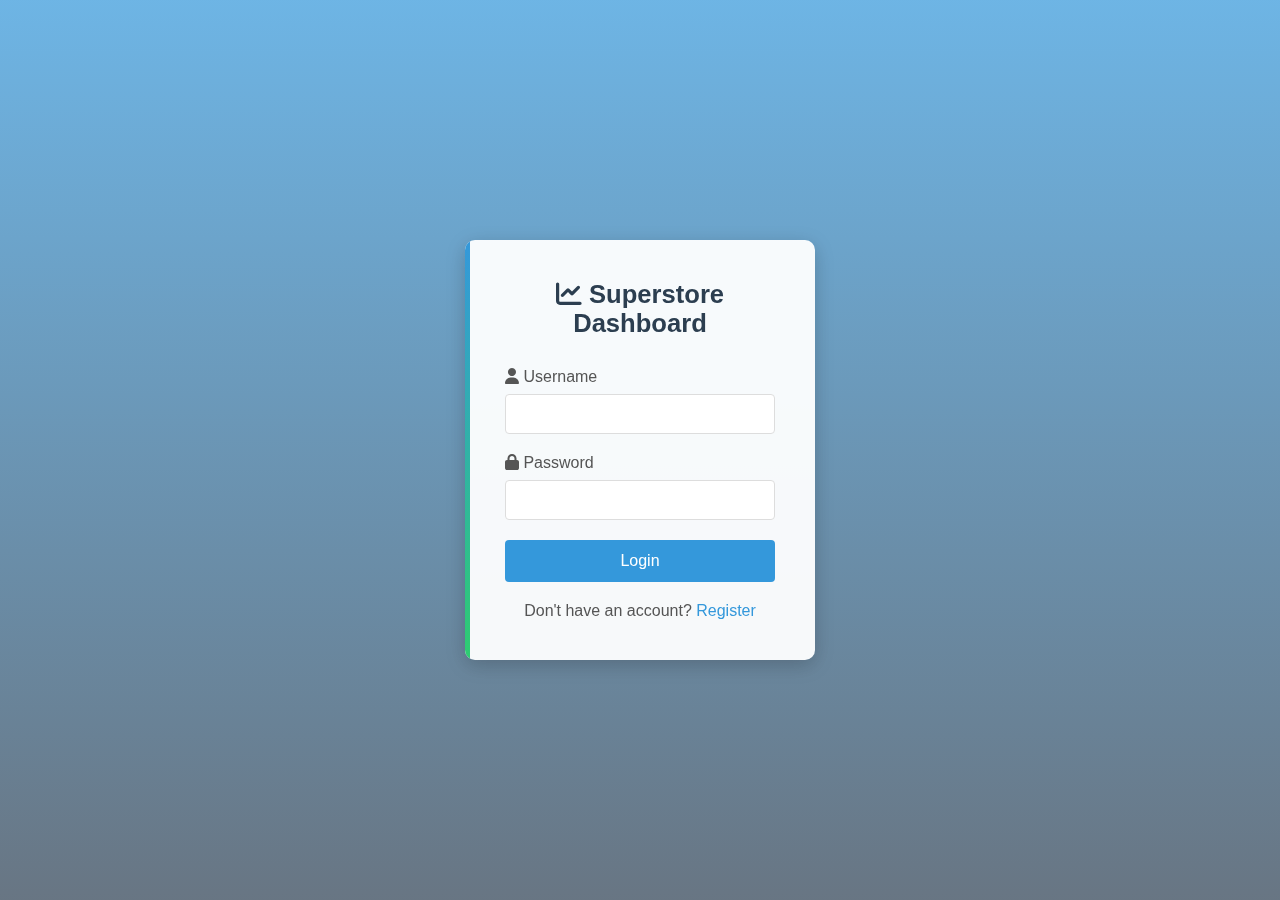
<file: login.html>
<!DOCTYPE html>
<html lang="en">
<head>
  <meta charset="UTF-8">
  <title>Superstore Dashboard - Login</title>
  <link rel="stylesheet" href="style.css">
  <link rel="stylesheet" href="https://cdnjs.cloudflare.com/ajax/libs/font-awesome/6.4.0/css/all.min.css"/>
</head>
<body>
  <div class="login-container">
    <div class="login-box">
      <h1><i class="fas fa-chart-line"></i> Superstore Dashboard</h1>
      <form id="loginForm">
        <div class="form-group">
          <label for="username"><i class="fas fa-user"></i> Username</label>
          <input type="text" id="username" required>
        </div>
        <div class="form-group">
          <label for="password"><i class="fas fa-lock"></i> Password</label>
          <input type="password" id="password" required>
        </div>
        <button type="submit" class="login-btn">Login</button>
      </form>
      <div id="loginError" class="error-message"></div>
      <div class="register-link">
        Don't have an account? <a href="#" id="registerLink">Register</a>
      </div>
    </div>
  </div>

  <script src="auth.js"></script>
</body>
</html>
</file>
<file: style.css>
/* Updated style.css with refined image usage and improved sizing and table styling */
* { box-sizing: border-box; margin:0; padding:0 }
body {
  font-family: 'Segoe UI', sans-serif;
  background: #f5f7fa;
  color: #333;
}

/* LOGIN PAGE STYLING */
.login-container {
  display: flex;
  justify-content: center;
  align-items: center;
  height: 100vh;
  /* decorative background image with overlay */
  background: linear-gradient(rgba(52,152,219,0.7), rgba(44,62,80,0.7)),
              url('https://cdn.pixabay.com/photo/2020/04/15/07/08/analysis-5046110_960_720.jpg') center/cover no-repeat;
}

.login-box {
  background: rgba(255,255,255,0.95);
  padding: 40px;
  border-radius: 10px;
  box-shadow: 0 5px 20px rgba(0,0,0,0.2);
  width: 350px;
  text-align: center;
  animation: fadeIn 0.8s ease-in-out;
}
@keyframes fadeIn {
  from { opacity: 0; transform: translateY(-20px); }
  to   { opacity: 1; transform: translateY(0); }
}

.login-box h1 {
  margin-bottom: 30px;
  color: #2c3e50;
  font-size: 1.6rem;
}

.form-group {
  margin-bottom: 20px;
  text-align: left;
}
.form-group label {
  display: block;
  margin-bottom: 8px;
  color: #555;
}
.form-group input {
  width: 100%;
  padding: 10px;
  border: 1px solid #ddd;
  border-radius: 4px;
  font-size: 16px;
  transition: border 0.3s;
}
.form-group input:focus {
  border-color: #3498db;
  outline: none;
}

.login-btn {
  width: 100%;
  padding: 12px;
  background: #3498db;
  color: white;
  border: none;
  border-radius: 4px;
  font-size: 16px;
  cursor: pointer;
  transition: background 0.3s, transform 0.2s;
}
.login-btn:hover {
  background: #2980b9;
  transform: scale(1.03);
}

.error-message {
  color: #e74c3c;
  margin: 15px 0;
}
.register-link {
  margin-top: 20px;
  color: #555;
}
.register-link a {
  color: #3498db;
  text-decoration: none;
}

/* DASHBOARD HEADER */
.header {
  display: flex;
  justify-content: space-between;
  align-items: center;
  padding: 20px 40px;
  background: white;
  box-shadow: 0 1px 4px rgba(0,0,0,0.1);
}
.header h1 {
  font-size: 1.8rem;
  display: flex;
  align-items: center;
  gap: 10px;
}
.header h1::before {
  content: '';
  display: inline-block;
  width: 32px;
  height: 32px;
  background: url('https://cdn-icons-png.flaticon.com/512/2920/2920259.png') center/contain no-repeat;
}

.header-right {
  display: flex;
  align-items: center;
  gap: 20px;
}
.filter {
  font-size: 0.9rem;
}
.filter select {
  margin-left: 8px;
  padding: 4px 8px;
  border-radius: 4px;
  border: 1px solid #ccc;
}
.file-upload {
  display: flex;
  align-items: center;
}
.file-upload input[type="file"] {
  margin-left: 8px;
}
.logout-btn {
  padding: 8px 15px;
  background: #e74c3c;
  color: white;
  border: none;
  border-radius: 4px;
  cursor: pointer;
  transition: background 0.3s;
}
.logout-btn:hover {
  background: #c0392b;
}

/* TABS */
.tabs {
  display: flex;
  background: white;
  box-shadow: 0 1px 4px rgba(0,0,0,0.1);
}
.tabs button {
  flex:1;
  padding:12px;
  font-size:1rem;
  border:none;
  background: #fafafa;
  cursor:pointer;
  transition: background 0.2s, transform 0.2s;
}
.tabs button:hover {
  background:#eee;
  transform: scale(1.02);
}
.tabs button.active {
  background:#3498db;
  color:white;
}

/* CARD GRID */
.tab-content {
  padding: 30px 40px;
  background: white;
}
.cards-grid {
  display:grid;
  grid-template-columns:repeat(auto-fit,minmax(180px,1fr));
  gap:20px;
  margin-bottom: 30px;
}
.card {
  background:#fafafa;
  padding:20px;
  border-radius:8px;
  box-shadow:0 1px 3px rgba(0,0,0,0.1);
  text-align:center;
  transition: transform 0.2s;
}
.card:hover {
  transform: translateY(-5px);
}
.card-title {
  font-size:0.9rem;
  color:#666;
  margin-bottom:8px;
  display: flex;
  align-items: center;
  justify-content: center;
  gap: 6px;
}
.card-title::before {
  content: '';
  display: inline-block;
  width: 20px;
  height: 20px;
  background: url('https://cdn-icons-png.flaticon.com/512/1828/1828884.png') center/contain no-repeat;
}
.card-value {
  font-size:1.5rem;
  font-weight:bold;
}

/* CHARTS */
.charts-grid {
  display: flex;
  flex-direction: column;
  gap: 40px;
  padding: 20px 0;
}
canvas {
  background: #fff;
  border-radius: 8px;
  box-shadow: 0 1px 3px rgba(0,0,0,0.1);
  padding: 10px;
  max-height: 500px;
}

/* TOP 5 TABLES STYLING */
#topSalesTable, #topProfitTable {
  margin-top: 30px;
}
#topSalesTable h3, #topProfitTable h3 {
  font-size: 1.2rem;
  margin-bottom: 10px;
  color: #2c3e50;
  text-align: center;
}
#topSalesTable table, #topProfitTable table {
  width: 100%;
  border-collapse: collapse;
  margin: 0 auto;
}
#topSalesTable th, #topProfitTable th {
  background-color: #3498db;
  color: white;
  padding: 8px;
  text-align: left;
}
#topSalesTable td, #topProfitTable td {
  padding: 8px;
  border-bottom: 1px solid #ddd;
}
#topSalesTable tr:nth-child(even), #topProfitTable tr:nth-child(even) {
  background: #f9f9f9;
}
#topSalesTable tr:hover, #topProfitTable tr:hover {
  background: #e6f2ff;
}

/* DARK MODE STYLING */
body.dark {
  background-color: #1e1e1e;
  color: #f0f0f0;
}
body.dark .header,
body.dark .tab-content,
body.dark .card,
body.dark .tabs,
body.dark .login-box {
  background-color: #2b2b2b;
  color: white;
}
body.dark .card {
  box-shadow: none;
  border: 1px solid #444;
}
body.dark .tabs button.active {
  background: #2980b9;
}
body.dark input,
body.dark select,
body.dark button {
  background-color: #333;
  color: white;
  border: 1px solid #555;
}
body.dark canvas {
  background-color: #2b2b2b;
  border: 1px solid #444;
}
body.dark #topSalesTable th, body.dark #topProfitTable th {
  background-color: #2980b9;
}
body.dark #topSalesTable tr:nth-child(even), body.dark #topProfitTable tr:nth-child(even) {
  background: #333;
}
body.dark #topSalesTable tr:hover, body.dark #topProfitTable tr:hover {
  background: #444;
}
body.dark #topSalesTable td, body.dark #topProfitTable td {
  border-bottom: 1px solid #555;
}
body.dark #topSalesTable h3, body.dark #topProfitTable h3 {
  color: #f0f0f0;
}
/* Updated style.css with background images and enhanced styling */
* { box-sizing: border-box; margin:0; padding:0 }
body {
  font-family: 'Segoe UI', sans-serif;
  background: #f5f7fa url('https://images.unsplash.com/photo-1551288049-bebda4e38f71?ixlib=rb-4.0.3&ixid=M3wxMjA3fDB8MHxwaG90by1wYWdlfHx8fGVufDB8fHx8fA%3D%3D&auto=format&fit=crop&w=2070&q=80') center/cover no-repeat fixed;
  color: #333;
  min-height: 100vh;
}

/* Add overlay to body background */
body::before {
  content: '';
  position: fixed;
  top: 0;
  left: 0;
  right: 0;
  bottom: 0;
  background: rgba(245, 247, 250, 0.85);
  z-index: -1;
}

/* LOGIN PAGE STYLING - Enhanced with better background */
.login-container {
  display: flex;
  justify-content: center;
  align-items: center;
  height: 100vh;
  background: linear-gradient(rgba(52,152,219,0.7), rgba(44,62,80,0.7)),
              url('https://images.unsplash.com/photo-1551288049-bebda4e38f71?ixlib=rb-4.0.3&ixid=M3wxMjA3fDB8MHxwaG90by1wYWdlfHx8fGVufDB8fHx8fA%3D%3D&auto=format&fit=crop&w=2070&q=80') center/cover no-repeat fixed;
}

.login-box {
  background: rgba(255,255,255,0.95);
  padding: 40px;
  border-radius: 10px;
  box-shadow: 0 5px 20px rgba(0,0,0,0.2);
  width: 350px;
  text-align: center;
  animation: fadeIn 0.8s ease-in-out;
  position: relative;
  overflow: hidden;
}

.login-box::before {
  content: '';
  position: absolute;
  top: 0;
  left: 0;
  width: 5px;
  height: 100%;
  background: linear-gradient(to bottom, #3498db, #2ecc71);
}

@keyframes fadeIn {
  from { opacity: 0; transform: translateY(-20px); }
  to   { opacity: 1; transform: translateY(0); }
}

/* DASHBOARD HEADER - Enhanced with better styling */
.header {
  display: flex;
  justify-content: space-between;
  align-items: center;
  padding: 20px 40px;
  background: rgba(255,255,255,0.95);
  box-shadow: 0 1px 4px rgba(0,0,0,0.1);
  position: relative;
  z-index: 10;
}

.header h1 {
  font-size: 1.8rem;
  display: flex;
  align-items: center;
  gap: 10px;
  background: linear-gradient(45deg, #3498db, #2ecc71);
  -webkit-background-clip: text;
  background-clip: text;
  color: transparent;
}

/* TABS - Enhanced with gradient */
.tabs {
  display: flex;
  background: white;
  box-shadow: 0 1px 4px rgba(0,0,0,0.1);
  position: relative;
  z-index: 10;
}

.tabs button.active {
  background: linear-gradient(45deg, #3498db, #2ecc71);
  color: white;
}

/* CARD GRID - Enhanced with subtle patterns */
.cards-grid {
  display:grid;
  grid-template-columns:repeat(auto-fit,minmax(220px,1fr));
  gap:20px;
  margin-bottom: 30px;
}

.card {
  background: #fafafa;
  padding: 25px;
  border-radius: 12px;
  box-shadow: 0 4px 6px rgba(0,0,0,0.1);
  text-align: center;
  transition: all 0.3s ease;
  position: relative;
  overflow: hidden;
  border: none;
}

.card::before {
  content: '';
  position: absolute;
  top: 0;
  right: 0;
  width: 100%;
  height: 100%;
  background: url('https://www.transparenttextures.com/patterns/brushed-alum.png') center/cover;
  opacity: 0.05;
  z-index: 0;
}

.card:hover {
  transform: translateY(-5px);
  box-shadow: 0 10px 20px rgba(0,0,0,0.15);
}

.card-title {
  font-size: 1rem;
  color: #666;
  margin-bottom: 12px;
  position: relative;
  z-index: 1;
}

.card-value {
  font-size: 1.8rem;
  font-weight: bold;
  position: relative;
  z-index: 1;
}

/* Specific card styling */
.card:nth-child(1) {
  background: linear-gradient(135deg, rgba(52, 152, 219, 0.1), rgba(52, 152, 219, 0.2));
}

.card:nth-child(2) {
  background: linear-gradient(135deg, rgba(46, 204, 113, 0.1), rgba(46, 204, 113, 0.2));
}

.card:nth-child(3) {
  background: linear-gradient(135deg, rgba(155, 89, 182, 0.1), rgba(155, 89, 182, 0.2));
}

/* CHARTS - Enhanced container */
.charts-grid {
  display: flex;
  flex-direction: column;
  gap: 40px;
  padding: 30px;
  background: rgba(255,255,255,0.95);
  border-radius: 12px;
  box-shadow: 0 4px 6px rgba(0,0,0,0.1);
  margin-top: 20px;
}

canvas {
  background: #fff;
  border-radius: 8px;
  box-shadow: 0 1px 3px rgba(0,0,0,0.1);
  padding: 20px;
  max-height: 500px;
  border: 1px solid #eee;
}

/* TAB CONTENT - Enhanced */
.tab-content {
  padding: 30px 40px;
  background: rgba(255,255,255,0.95);
  border-radius: 0 0 12px 12px;
  box-shadow: 0 4px 6px rgba(0,0,0,0.1);
  margin: 0 40px 40px;
  position: relative;
  z-index: 1;
}

/* DARK MODE ENHANCEMENTS */
body.dark {
  background: url('https://images.unsplash.com/photo-1506318137071-a8e063b4bec0?ixlib=rb-4.0.3&ixid=M3wxMjA3fDB8MHxwaG90by1wYWdlfHx8fGVufDB8fHx8fA%3D%3D&auto=format&fit=crop&w=2070&q=80') center/cover no-repeat fixed;
  color: #f0f0f0;
}

body.dark::before {
  background: rgba(30, 30, 30, 0.85);
}

body.dark .header,
body.dark .tab-content,
body.dark .tabs,
body.dark .login-box {
  background-color: rgba(43, 43, 43, 0.95);
}

body.dark .card {
  background-color: rgba(50, 50, 50, 0.7);
  border: 1px solid #444;
}

body.dark .charts-grid {
  background-color: rgba(43, 43, 43, 0.95);
}

body.dark canvas {
  background-color: #2b2b2b;
  border: 1px solid #444;
}

/* Add some animations */
@keyframes float {
  0% { transform: translateY(0px); }
  50% { transform: translateY(-10px); }
  100% { transform: translateY(0px); }
}

.card:hover .card-value {
  animation: float 1.5s ease-in-out infinite;
}

/* Responsive adjustments */
@media (max-width: 768px) {
  .header {
    flex-direction: column;
    gap: 15px;
    padding: 15px;
  }
  
  .header-right {
    flex-wrap: wrap;
    justify-content: center;
  }
  
  .tab-content {
    margin: 0 15px 30px;
    padding: 20px;
  }
  
  .cards-grid {
    grid-template-columns: 1fr;
  }
}
/* Enhanced Filter Section Styling */
.filter-section {
    display: flex;
    flex-wrap: wrap;
    gap: 15px;
    align-items: center;
    background: rgba(255, 255, 255, 0.9);
    padding: 15px 20px;
    border-radius: 10px;
    box-shadow: 0 2px 10px rgba(0, 0, 0, 0.1);
    margin-bottom: 20px;
  }
  
  .file-upload {
    display: flex;
    align-items: center;
    gap: 10px;
    background: #f8f9fa;
    padding: 8px 15px;
    border-radius: 6px;
    border: 1px solid #e0e0e0;
    transition: all 0.3s ease;
  }
  
  .file-upload:hover {
    background: #e9ecef;
    border-color: #ced4da;
  }
  
  .file-upload label {
    font-weight: 500;
    color: #495057;
    cursor: pointer;
    display: flex;
    align-items: center;
    gap: 5px;
  }
  
  .file-upload input[type="file"] {
    display: none;
  }
  
  .file-upload .file-info {
    font-size: 0.85rem;
    color: #6c757d;
    margin-left: 5px;
  }
  
  .filter {
    display: flex;
    align-items: center;
    gap: 8px;
    background: #f8f9fa;
    padding: 8px 15px;
    border-radius: 6px;
    border: 1px solid #e0e0e0;
  }
  
  .filter label {
    font-weight: 500;
    color: #495057;
    white-space: nowrap;
  }
  
  .filter select, 
  .filter input[type="date"] {
    padding: 6px 12px;
    border: 1px solid #ced4da;
    border-radius: 4px;
    background: white;
    font-size: 0.9rem;
    transition: border-color 0.3s;
  }
  
  .filter select:focus, 
  .filter input[type="date"]:focus {
    outline: none;
    border-color: #80bdff;
    box-shadow: 0 0 0 0.2rem rgba(0, 123, 255, 0.25);
  }
  
  .filter button {
    padding: 6px 15px;
    background: #3498db;
    color: white;
    border: none;
    border-radius: 4px;
    cursor: pointer;
    font-size: 0.9rem;
    transition: all 0.3s;
  }
  
  .filter button:hover {
    background: #2980b9;
    transform: translateY(-1px);
  }
  
  .export-btn {
    padding: 8px 20px;
    background: #2ecc71;
    color: white;
    border: none;
    border-radius: 4px;
    cursor: pointer;
    font-weight: 500;
    display: flex;
    align-items: center;
    gap: 8px;
    transition: all 0.3s;
  }
  
  .export-btn:hover {
    background: #27ae60;
    transform: translateY(-1px);
  }
  
  /* Dark mode styles */
  body.dark .filter-section {
    background: rgba(43, 43, 43, 0.9);
    box-shadow: 0 2px 10px rgba(0, 0, 0, 0.3);
  }
  
  body.dark .file-upload,
  body.dark .filter {
    background: #3d3d3d;
    border-color: #555;
  }
  
  body.dark .file-upload label,
  body.dark .filter label {
    color: #e0e0e0;
  }
  
  body.dark .file-upload:hover,
  body.dark .filter:hover {
    background: #4a4a4a;
  }
  
  body.dark select,
  body.dark input[type="date"] {
    background: #333;
    color: white;
    border-color: #555;
  }
  
  body.dark .file-info {
    color: #aaa;
  }
  
  /* Responsive adjustments */
  @media (max-width: 768px) {
    .filter-section {
      flex-direction: column;
      align-items: flex-start;
    }
    
    .file-upload,
    .filter {
      width: 100%;
      justify-content: space-between;
    }
  }
  * { box-sizing: border-box; margin:0; padding:0 }
body {
  font-family: 'Segoe UI', sans-serif;
  background: #f5f7fa url('https://images.unsplash.com/photo-1551288049-bebda4e38f71?ixlib=rb-4.0.3&ixid=M3wxMjA3fDB8MHxwaG90by1wYWdlfHx8fGVufDB8fHx8fA%3D%3D&auto=format&fit=crop&w=2070&q=80') center/cover no-repeat fixed;
  color: #333;
  min-height: 100vh;
}

body::before {
  content: '';
  position: fixed;
  top: 0;
  left: 0;
  right: 0;
  bottom: 0;
  background: rgba(245, 247, 250, 0.85);
  z-index: -1;
}

/* Header Styles */
.header {
  display: flex;
  justify-content: space-between;
  align-items: center;
  padding: 20px 40px;
  background: rgba(255,255,255,0.95);
  box-shadow: 0 1px 4px rgba(0,0,0,0.1);
  position: relative;
  z-index: 10;
}

.header h1 {
  font-size: 1.8rem;
  display: flex;
  align-items: center;
  gap: 10px;
  background: linear-gradient(45deg, #3498db, #2ecc71);
  -webkit-background-clip: text;
  background-clip: text;
  color: transparent;
}

.header-right {
  display: flex;
  align-items: center;
  gap: 20px;
}

/* Filter Section */
.filter-section {
  display: flex;
  flex-wrap: wrap;
  gap: 15px;
  align-items: center;
  background: rgba(255, 255, 255, 0.9);
  padding: 15px 20px;
  border-radius: 10px;
  box-shadow: 0 2px 10px rgba(0, 0, 0, 0.1);
  margin-bottom: 20px;
}

.file-upload {
  display: flex;
  align-items: center;
  gap: 10px;
  background: #f8f9fa;
  padding: 8px 15px;
  border-radius: 6px;
  border: 1px solid #e0e0e0;
  transition: all 0.3s ease;
}

.file-upload:hover {
  background: #e9ecef;
  border-color: #ced4da;
}

.file-upload label {
  font-weight: 500;
  color: #495057;
  cursor: pointer;
  display: flex;
  align-items: center;
  gap: 5px;
}

.file-upload input[type="file"] {
  display: none;
}

.file-upload .file-info {
  font-size: 0.85rem;
  color: #6c757d;
  margin-left: 5px;
}

.filter {
  display: flex;
  align-items: center;
  gap: 8px;
  background: #f8f9fa;
  padding: 8px 15px;
  border-radius: 6px;
  border: 1px solid #e0e0e0;
}

.filter label {
  font-weight: 500;
  color: #495057;
  white-space: nowrap;
}

.filter select, 
.filter input[type="date"] {
  padding: 6px 12px;
  border: 1px solid #ced4da;
  border-radius: 4px;
  background: white;
  font-size: 0.9rem;
  transition: border-color 0.3s;
}

.filter button {
  padding: 6px 15px;
  background: #3498db;
  color: white;
  border: none;
  border-radius: 4px;
  cursor: pointer;
  font-size: 0.9rem;
  transition: all 0.3s;
}

.filter button:hover {
  background: #2980b9;
  transform: translateY(-1px);
}

.export-btn {
  padding: 8px 20px;
  background: #2ecc71;
  color: white;
  border: none;
  border-radius: 4px;
  cursor: pointer;
  font-weight: 500;
  display: flex;
  align-items: center;
  gap: 8px;
  transition: all 0.3s;
}

.export-btn:hover {
  background: #27ae60;
  transform: translateY(-1px);
}

.logout-btn {
  padding: 8px 15px;
  background: #e74c3c;
  color: white;
  border: none;
  border-radius: 4px;
  cursor: pointer;
  transition: background 0.3s;
}

.logout-btn:hover {
  background: #c0392b;
}

/* Tabs */
.tabs {
  display: flex;
  background: white;
  box-shadow: 0 1px 4px rgba(0,0,0,0.1);
  position: relative;
  z-index: 10;
}

.tabs button {
  flex:1;
  padding:12px;
  font-size:1rem;
  border:none;
  background: #fafafa;
  cursor:pointer;
  transition: background 0.2s, transform 0.2s;
}

.tabs button:hover {
  background:#eee;
  transform: scale(1.02);
}

.tabs button.active {
  background: linear-gradient(45deg, #3498db, #2ecc71);
  color:white;
}

/* Cards */
.cards-grid {
  display:grid;
  grid-template-columns:repeat(auto-fit,minmax(220px,1fr));
  gap:20px;
  margin-bottom: 30px;
}

.card {
  background: #fafafa;
  padding: 25px;
  border-radius: 12px;
  box-shadow: 0 4px 6px rgba(0,0,0,0.1);
  text-align: center;
  transition: all 0.3s ease;
  position: relative;
  overflow: hidden;
  border: none;
}

.card::before {
  content: '';
  position: absolute;
  top: 0;
  right: 0;
  width: 100%;
  height: 100%;
  background: url('https://www.transparenttextures.com/patterns/brushed-alum.png') center/cover;
  opacity: 0.05;
  z-index: 0;
}

.card.clickable {
  cursor: pointer;
}

.card:hover {
  transform: translateY(-5px);
  box-shadow: 0 10px 20px rgba(0,0,0,0.15);
}

.card-title {
  font-size: 1rem;
  color: #666;
  margin-bottom: 12px;
  position: relative;
  z-index: 1;
}

.card-value {
  font-size: 1.8rem;
  font-weight: bold;
  position: relative;
  z-index: 1;
}

.card:nth-child(1) {
  background: linear-gradient(135deg, rgba(52, 152, 219, 0.1), rgba(52, 152, 219, 0.2));
}

.card:nth-child(2) {
  background: linear-gradient(135deg, rgba(46, 204, 113, 0.1), rgba(46, 204, 113, 0.2));
}

.card:nth-child(3) {
  background: linear-gradient(135deg, rgba(155, 89, 182, 0.1), rgba(155, 89, 182, 0.2));
}

/* Top Tables Container */
.top-tables-container {
  margin-top: 30px;
  background: white;
  padding: 20px;
  border-radius: 10px;
  box-shadow: 0 2px 10px rgba(0,0,0,0.1);
  animation: fadeIn 0.3s ease-out;
}

@keyframes fadeIn {
  from { opacity: 0; transform: translateY(10px); }
  to { opacity: 1; transform: translateY(0); }
}

/* Table Styles */
table {
  width: 100%;
  border-collapse: collapse;
  margin: 0 auto;
}

th {
  background-color: #3498db;
  color: white;
  padding: 10px;
  text-align: left;
}

td {
  padding: 10px;
  border-bottom: 1px solid #ddd;
}

tr:nth-child(even) {
  background: #f9f9f9;
}

tr:hover {
  background: #e6f2ff;
}

/* Charts */
.charts-grid {
  display: flex;
  flex-direction: column;
  gap: 40px;
  padding: 30px;
  background: rgba(255,255,255,0.95);
  border-radius: 12px;
  box-shadow: 0 4px 6px rgba(0,0,0,0.1);
  margin-top: 20px;
}

canvas {
  background: #fff;
  border-radius: 8px;
  box-shadow: 0 1px 3px rgba(0,0,0,0.1);
  padding: 20px;
  max-height: 500px;
  border: 1px solid #eee;
}

/* Tab Content */
.tab-content {
  padding: 30px 40px;
  background: rgba(255,255,255,0.95);
  border-radius: 0 0 12px 12px;
  box-shadow: 0 4px 6px rgba(0,0,0,0.1);
  margin: 0 40px 40px;
  position: relative;
  z-index: 1;
}

/* Dark Mode */
body.dark {
  background: url('https://images.unsplash.com/photo-1506318137071-a8e063b4bec0?ixlib=rb-4.0.3&ixid=M3wxMjA3fDB8MHxwaG90by1wYWdlfHx8fGVufDB8fHx8fA%3D%3D&auto=format&fit=crop&w=2070&q=80') center/cover no-repeat fixed;
  color: #f0f0f0;
}

body.dark::before {
  background: rgba(30, 30, 30, 0.85);
}

body.dark .header,
body.dark .tab-content,
body.dark .tabs,
body.dark .login-box,
body.dark .top-tables-container,
body.dark .charts-grid {
  background-color: rgba(43, 43, 43, 0.95);
}

body.dark .card {
  background-color: rgba(50, 50, 50, 0.7);
  border: 1px solid #444;
}

body.dark canvas {
  background-color: #2b2b2b;
  border: 1px solid #444;
}

body.dark th {
  background-color: #2980b9;
}

body.dark tr:nth-child(even) {
  background: #333;
}

body.dark tr:hover {
  background: #444;
}

body.dark td {
  border-bottom: 1px solid #555;
}

body.dark .file-upload,
body.dark .filter {
  background: #3d3d3d;
  border-color: #555;
}

body.dark .file-upload label,
body.dark .filter label {
  color: #e0e0e0;
}

body.dark select,
body.dark input[type="date"] {
  background: #333;
  color: white;
  border-color: #555;
}

/* Responsive */
@media (max-width: 768px) {
  .header {
    flex-direction: column;
    gap: 15px;
    padding: 15px;
  }
  
  .header-right {
    flex-wrap: wrap;
    justify-content: center;
  }
  
  .filter-section {
    flex-direction: column;
    align-items: flex-start;
  }
  
  .file-upload,
  .filter {
    width: 100%;
    justify-content: space-between;
  }
  
  .tab-content {
    margin: 0 15px 30px;
    padding: 20px;
  }
  
  .cards-grid {
    grid-template-columns: 1fr;
  }
}
</file>
